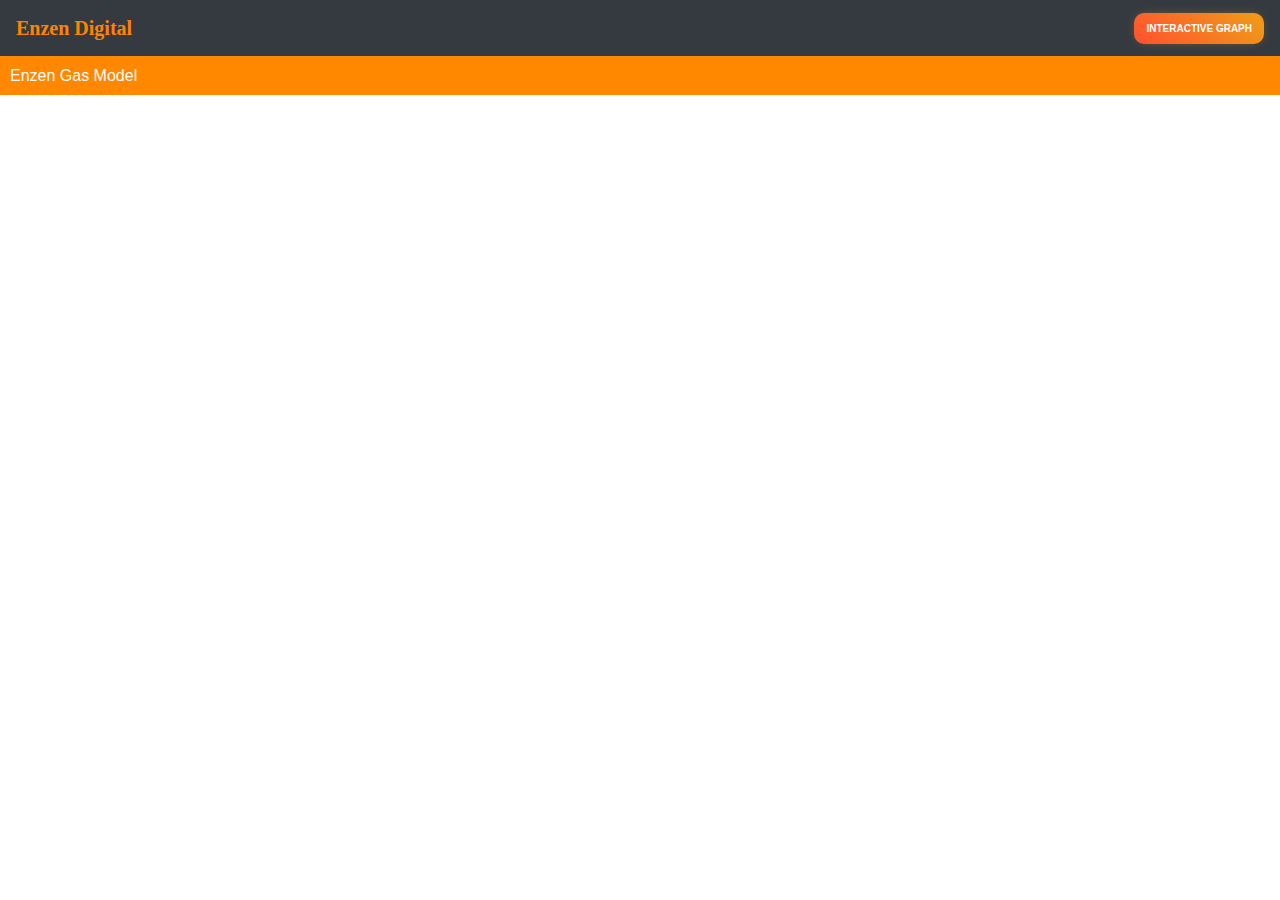
<file: public/neovis.html>
<!DOCTYPE html>
<html lang="en">

<head>
  <title>Enzen</title>


  <!-- Bootstrap Required meta tags -->
  <meta charset="utf-8">
  <meta name="viewport" content="width=device-width, initial-scale=1, shrink-to-fit=no">

<!-- Add Popoto default CSS styles -->
<link rel="stylesheet" href="popoto.min.css">
<link rel="stylesheet" href="shared.css">

  <!-- Bootstrap CSS -->
  <link rel="stylesheet" href="https://cdn.jsdelivr.net/npm/bootstrap@4.0.0/dist/css/bootstrap.min.css"
    integrity="sha384-Gn5384xqQ1aoWXA+058RXPxPg6fy4IWvTNh0E263XmFcJlSAwiGgFAW/dAiS6JXm" crossorigin="anonymous">
  <script src="https://cdn.neo4jlabs.com/neovis.js/v1.5.0/neovis.js"></script>
      <!-- Core theme CSS (includes Bootstrap)-->
      

</head>


<body onload="draw()">

 

  <nav class="navbar navbar-light bg-dark">
    <a id="name" class="navbar-brand" href="#">
      Enzen Digital
    </a>
    <ul class="nav nav-pills">
      <li class="nav-item">
        <button class="button-87" role="button" id="myBtn">Interactive Graph</button>
      </li>
      </ul>
  </nav>

  <div class="notice-bar">
    Enzen Gas Model  
</div>

    
    <div id="viz">
    </div>


    <script>
      function draw() {
        var config = {
          container_id: "viz",
          server_url: "bolt://35.189.34.111",
          server_user: "neo4j",
          server_password: "enzen",
          labels: {
          },
          relationships: {
          },
          arrows:true,
          initial_cypher: "Match (n)-[r]->(m) Return n,r,m",
          physics: {
       enabled: false}
          
        }
        
        var viz = new NeoVis.default(config);
        viz.render();
      }



      
      </script>


  <!-- Bootstrap Optional JavaScript -->
  <!-- jQuery, Popper.js, Bootstrap JS -->
  <script src="https://code.jquery.com/jquery-3.2.1.slim.min.js"
    integrity="sha384-KJ3o2DKtIkvYIK3UENzmM7KCkRr/rE9/Qpg6aAZGJwFDMVNA/GpGFF93hXpG5KkN"
    crossorigin="anonymous"></script>
  <script src="https://cdn.jsdelivr.net/npm/popper.js@1.12.9/dist/umd/popper.min.js"
    integrity="sha384-ApNbgh9B+Y1QKtv3Rn7W3mgPxhU9K/ScQsAP7hUibX39j7fakFPskvXusvfa0b4Q"
    crossorigin="anonymous"></script>
  <script src="https://cdn.jsdelivr.net/npm/bootstrap@4.0.0/dist/js/bootstrap.min.js"
    integrity="sha384-JZR6Spejh4U02d8jOt6vLEHfe/JQGiRRSQQxSfFWpi1MquVdAyjUar5+76PVCmYl"
    crossorigin="anonymous"></script>
</body>

</html>
</file>
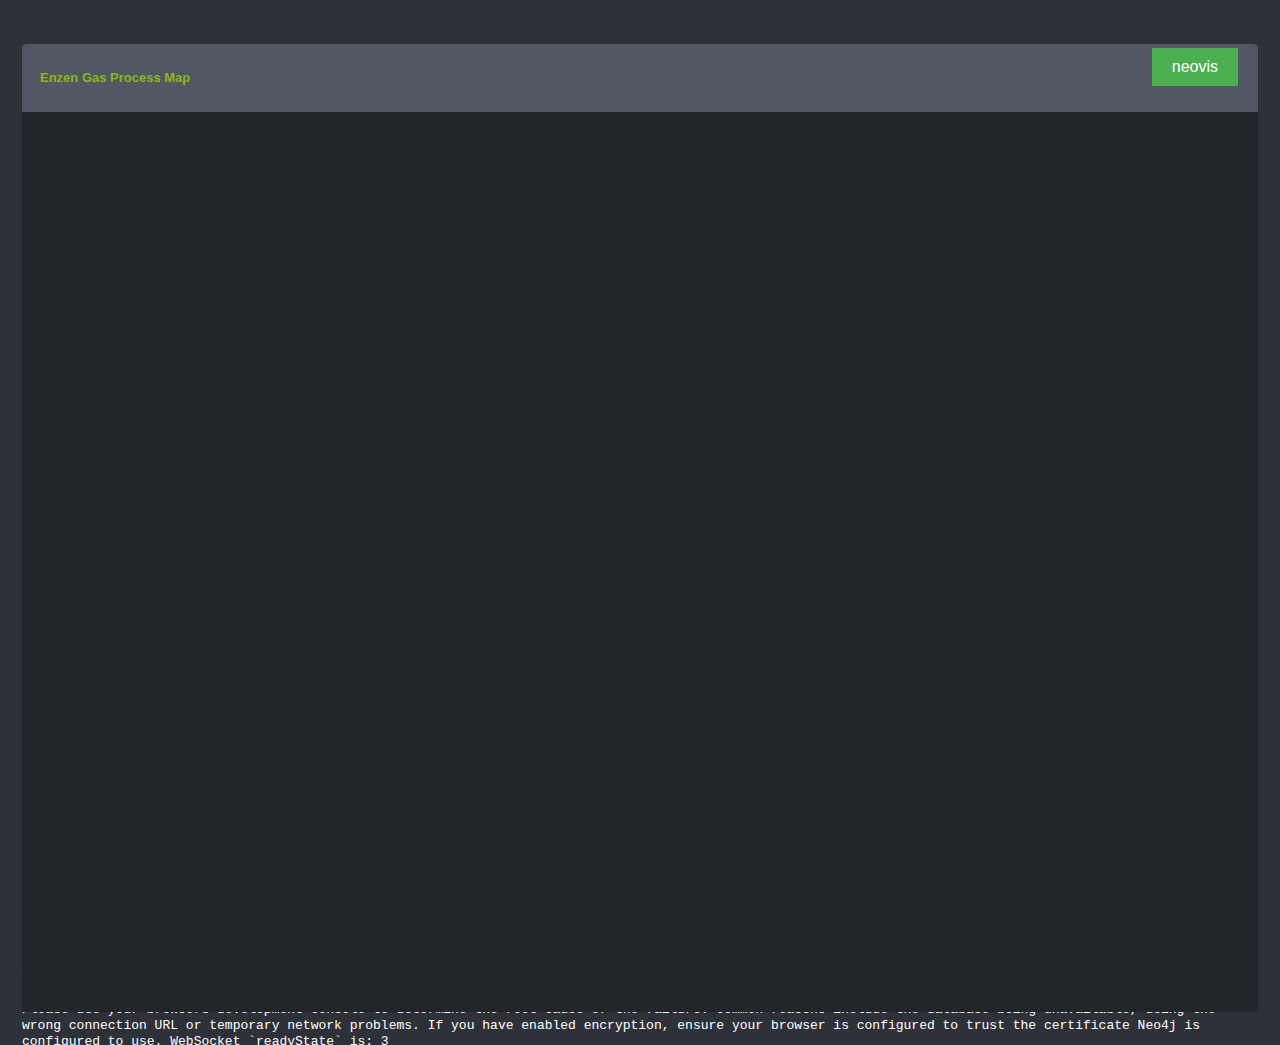
<file: public/popoto.html>
<!DOCTYPE html>
<html lang="en">

<head>
    <meta http-equiv="Content-Type" content="text/html" charset="UTF-8">
    <title>Enzen Digital</title>

    <!-- Add Popoto default CSS styles -->
    <link rel="stylesheet" href="popoto.min.css">
    <link rel="stylesheet" href="shared.css">
    <style>
        .button {
            background-color: #4CAF50;
            border: none;
            color: white;
            padding: 10px 20px;
            text-align: center;
            text-decoration: none;
            font-size: 16px;
            margin: 4px 2px;
            cursor: pointer;
            float: right;
        }
    </style>
</head>

<body class="ppt-body">

    <section class="ppt-section-main" style="height: 900px">
        <div class="ppt-section-header">
            <span class="ppt-header-span">
                Enzen Gas Process Map
                <button id="myBtn" class="button">neovis</button>
            </span>
        </div>

        <!-- By default the graph is generated on the HTML element with ID "popoto-graph"
        If needed this id can be modified with property "popoto.graph.containerId" -->

        <div id="popoto-graph" class="ppt-div-graph">
            <!-- Graph is generated here -->
        </div>

    </section>

    <!-- Required scripts -->
    <script src="shared.js" charset="utf-8"></script>
    <script src="d3.min.js" charset="utf-8"></script>
    <script src="neo4j-lite-web.min.js" charset="utf-8"></script>
    <script src="popoto.min.js" charset="utf-8"></script>
    <script>
        document.getElementById("myBtn").addEventListener("click", myFunction);
        function myFunction() {
            window.location.href = "neovis.html";
        }
    </script>
    <script>

        var driver = neo4j.driver(
            "bolt://35.189.34.111",
            neo4j.auth.basic("neo4j", "enzen"),
        );

        popoto.runner.DRIVER = driver

        // Define the list of label provider to customize the graph behavior:
        // Only two labels are used in Neo4j movie graph example: "Movie" and "Person"
        // popoto.provider.node.Provider = {
        //     "Movie": {
        //         "returnAttributes": ["title", "released", "tagline"],
        //         "constraintAttribute": "title"
        //     },
        //     "Person": {
        //         "returnAttributes": ["name", "born"],
        //         "constraintAttribute": "name"
        //     }
        // };

        driver.verifyConnectivity().then(function () {
            // Start the generation using parameter as root label of the query.
            popoto.start("Notify customer to improve customer experience");
        }).catch(function (error) {
            document.getElementById("modal").style.display = "block";
            document.getElementById("error-content").innerText = error;
            console.error(error)
        })

    </script>
</body>

</html>
</file>
<file: public/shared.css>
#popoto-graph:fullscreen {
    width: 100%;
    height: 100%;
}

#popoto-graph:-webkit-full-screen {
    width: 100%;
    height: 100%;
}

#popoto-graph:-moz-full-screen {
    width: 100%;
    height: 100%;
}

#popoto-graph:-ms-fullscreen {
    width: 100%;
    height: 100%;
}

/* #modal {
    display: none;
    position: fixed;
    z-index: 1000;
    padding-top: 100px;
    left: 0;
    top: 0;
    width: 100%;
    height: 100%;
    overflow: auto;
    background-color: rgb(0, 0, 0);
    background-color: rgba(0, 0, 0, 0.4);
}

#modal-content {
    background-color: #fefefe;
    color: #2e3138;
    margin: 15% auto;
    padding: 20px;
    border: 1px solid #888;
    width: 80%;
} */

.drawer {
    position: absolute;
    top: 0;
    right: 0;
    left: 0;
    width: 200px;
    bottom: 0;
    color: #bcc0c9;
    background-color: #30333a;
    text-shadow: rgba(0, 0, 0, .4) 0 1px 0;
    overflow-y: auto;
    overflow-x: auto;
    height: 100%;
    padding: 0 0 0 0;
}

.drawer h5 {
    padding: 0 0 0 10px;
    line-height: 39px;
    font-size: 13px;
    color: #fff;
    font-weight: 700;
    margin-bottom: 12px;
     margin-top: 15px; /* previously 0px */
    border-bottom: 1px solid #424650;
}

.main {
    position: absolute;
    overflow: auto;
    top: 0;
    bottom: 0;
    left: 200px;
    right: 0;
    /* z-index: 10; */
    background-color: #fff;
}

body {
    font: 13px 'Helvetica Neue', Helvetica, Arial, sans-serif;
    background-color: #fff;
    color: #fff;
    position: absolute;
    top: 0;
    left: 0;
    right: 0;
    bottom: 0;
    overflow: auto;
}

.code-bar {
    background: #30333a;
    color: #fff;
    line-height: 39px;
    padding-left: 10px;
    position: relative;
    border-bottom: 1px solid #e6e9ef;
}

.code-bar2 {
    background: #fff;
    color: #30333a;
    line-height: 39px;
    padding-left: 10px;
    position: relative;
    border-bottom: 1px solid #e6e9ef;
}

.notice-bar {
    color: #fff;
    background-color: #ff8800;
    height: 39px;
    line-height: 39px;
    padding-left: 10px;
    position: relative;
    /* border-bottom: 1px solid #e6e9ef; */
}

.frame {
    height: 700px;
    background-color: #fff;
    position: relative;
    top: 0;
    opacity: 1;
    max-height: 10000px;
    border-bottom: 1px solid #e6e9ef;
    overflow: auto;
}

.frame:-webkit-full-screen {
    width: 100%;
    height: 100%;
}

/* neoviz */
#viz {
    height: 800px;
    margin: 0% 50px;
  }

  /* .nav {
    box-shadow: 0 2px 4px 0 rgba(0,0,0,.2);
  } */

  #name{
    color: #FF8300;
    font-weight: bold;
    font-family: Georgia, serif;
  }
  .p1{
    margin: 10px 100px;
    font-family: Georgia, serif;
    font-weight: 700;
  }

  /* CSS */
  .button-87 {
    font-size: 10px;
    float: right;
    padding: 8px 12px;
    text-align: center;
    text-transform: uppercase;
    transition: 0.5s;
    background-size: 200% auto;
    color: white;
    border-radius: 10px;
    display: block;
    border: 0px;
    font-weight: 700;
    box-shadow: 0px 0px 14px -7px #f09819;
    background-image: linear-gradient(45deg, #FF512F 0%, #F09819  51%, #FF512F  100%);
    cursor: pointer;
    user-select: none;
    -webkit-user-select: none;
    touch-action: manipulation;
  }

  .button-87:hover {
    background-position: right center;
    /* change the direction of the change here */
    color: #fff;
    text-decoration: none;
  }

  .button-87:active {
    transform: scale(0.95);
  }
</file>
<file: public/popoto.min.css>
@font-face {
  font-family: "popoto";
  src: url("font/popoto/popoto.eot?mrx3j7");
  src: url("font/popoto/popoto.eot?mrx3j7#iefix") format("embedded-opentype"),
    url("font/popoto/popoto.ttf?mrx3j7") format("truetype"),
    url("font/popoto/popoto.woff?mrx3j7") format("woff"),
    url("font/popoto/popoto.svg?mrx3j7#popoto") format("svg");
  font-weight: normal;
  font-style: normal;
}
[class^="ppt-icon"],
[class*=" ppt-icon"] {
  font-family: "popoto", sans-serif !important;
  speak: none;
  font-style: normal;
  font-weight: normal;
  font-variant: normal;
  text-transform: none;
  line-height: 1;
  -webkit-font-smoothing: antialiased;
  -moz-osx-font-smoothing: grayscale;
}
.ppt-icon-voronoi:before {
  content: "\e901";
}
.ppt-icon-text:before {
  content: "\e906";
}
.ppt-icon-earth:before {
  content: "\e900";
}
.ppt-icon-book:before {
  content: "\e91f";
}
.ppt-icon-books:before {
  content: "\e920";
}
.ppt-icon-file-text:before {
  content: "\e922";
}
.ppt-icon-profile:before {
  content: "\e923";
}
.ppt-icon-file-empty:before {
  content: "\e924";
}
.ppt-icon-files-empty:before {
  content: "\e925";
}
.ppt-icon-file-text2:before {
  content: "\e926";
}
.ppt-icon-paste:before {
  content: "\e92d";
}
.ppt-icon-spinner:before {
  content: "\e97a";
}
.ppt-icon-spinner4:before {
  content: "\e97d";
}
.ppt-icon-spinner5:before {
  content: "\e97e";
}
.ppt-icon-cog:before {
  content: "\e994";
}
.ppt-icon-pie-chart:before {
  content: "\e99a";
}
.ppt-icon-stats-bars2:before {
  content: "\e99d";
}
.ppt-icon-menu3:before {
  content: "\e9bf";
}
.ppt-icon-menu4:before {
  content: "\e9c0";
}
.ppt-icon-eye:before {
  content: "\e9ce";
}
.ppt-icon-eye-blocked:before {
  content: "\e9d1";
}
.ppt-icon-star-empty:before {
  content: "\e9d7";
}
.ppt-icon-star-half:before {
  content: "\e9d8";
}
.ppt-icon-star-full:before {
  content: "\e9d9";
}
.ppt-icon-move-up:before {
  content: "\ea46";
}
.ppt-icon-move-down:before {
  content: "\ea47";
}
.ppt-icon-sort-alpha-asc:before {
  content: "\ea48";
}
.ppt-icon-sort-alpha-desc:before {
  content: "\ea49";
}
.ppt-icon-sort-numeric-asc:before {
  content: "\ea4a";
}
.ppt-icon-sort-numberic-desc:before {
  content: "\ea4b";
}
.ppt-icon-sort-amount-asc:before {
  content: "\ea4c";
}
.ppt-icon-sort-amount-desc:before {
  content: "\ea4d";
}
.ppt-icon-scissors:before {
  content: "\ea5a";
}
.ppt-icon-video-camera:before {
  content: "\e914";
}
.ppt-icon-camera:before {
  content: "\e90f";
}
.ppt-icon-play:before {
  content: "\e912";
}
.ppt-icon-images:before {
  content: "\e90e";
}
.ppt-icon-image:before {
  content: "\e90d";
}
.ppt-icon-home3:before {
  content: "\e902";
}
.ppt-icon-newspaper:before {
  content: "\e904";
}
.ppt-icon-office:before {
  content: "\e903";
}
.ppt-icon-chart-donut:before {
  content: "\e905";
}
.ppt-icon-logo:before {
  content: "\ee89";
}
.ppt-icon-logo-1:before {
  content: "\ee8a";
}
.ppt-icon-logo-2:before {
  content: "\ee8b";
}
.ppt-icon-logo-3:before {
  content: "\ee8c";
}
.ppt-icon-user:before {
  content: "\f007";
}
.ppt-icon-film:before {
  content: "\f008";
}
.ppt-icon-search-plus:before {
  content: "\f00e";
}
.ppt-icon-search-minus:before {
  content: "\f010";
}
.ppt-icon-power-off:before {
  content: "\f011";
}
.ppt-icon-cog2:before {
  content: "\f013";
}
.ppt-icon-repeat:before {
  content: "\f01e";
}
.ppt-icon-refresh:before {
  content: "\f021";
}
.ppt-icon-tag:before {
  content: "\f02b";
}
.ppt-icon-tags:before {
  content: "\f02c";
}
.ppt-icon-image2:before {
  content: "\f03e";
}
.ppt-icon-map-marker:before {
  content: "\f041";
}
.ppt-icon-arrows:before {
  content: "\f047";
}
.ppt-icon-plus-circle:before {
  content: "\f055";
}
.ppt-icon-minus-circle:before {
  content: "\f056";
}
.ppt-icon-times-circle:before {
  content: "\f057";
}
.ppt-icon-check-circle:before {
  content: "\f058";
}
.ppt-icon-question-circle:before {
  content: "\f059";
}
.ppt-icon-info-circle:before {
  content: "\f05a";
}
.ppt-icon-crosshairs:before {
  content: "\f05b";
}
.ppt-icon-times-circle-o:before {
  content: "\f05c";
}
.ppt-icon-check-circle-o:before {
  content: "\f05d";
}
.ppt-icon-ban:before {
  content: "\f05e";
}
.ppt-icon-expand:before {
  content: "\f065";
}
.ppt-icon-compress:before {
  content: "\f066";
}
.ppt-icon-exclamation-circle:before {
  content: "\f06a";
}
.ppt-icon-eye2:before {
  content: "\f06e";
}
.ppt-icon-eye-slash:before {
  content: "\f070";
}
.ppt-icon-exclamation-triangle:before {
  content: "\f071";
}
.ppt-icon-calendar:before {
  content: "\f073";
}
.ppt-icon-folder:before {
  content: "\f07b";
}
.ppt-icon-folder-open:before {
  content: "\f07c";
}
.ppt-icon-key:before {
  content: "\f084";
}
.ppt-icon-cogs:before {
  content: "\f085";
}
.ppt-icon-thumbs-o-up:before {
  content: "\f087";
}
.ppt-icon-thumbs-o-down:before {
  content: "\f088";
}
.ppt-icon-sign-out:before {
  content: "\f08b";
}
.ppt-icon-thumb-tack:before {
  content: "\f08d";
}
.ppt-icon-sign-in:before {
  content: "\f090";
}
.ppt-icon-upload:before {
  content: "\f093";
}
.ppt-icon-arrow-circle-left:before {
  content: "\f0a8";
}
.ppt-icon-arrow-circle-right:before {
  content: "\f0a9";
}
.ppt-icon-arrow-circle-up:before {
  content: "\f0aa";
}
.ppt-icon-arrow-circle-down:before {
  content: "\f0ab";
}
.ppt-icon-globe:before {
  content: "\f0ac";
}
.ppt-icon-wrench:before {
  content: "\f0ad";
}
.ppt-icon-filter:before {
  content: "\f0b0";
}
.ppt-icon-group:before {
  content: "\f0c0";
}
.ppt-icon-flask:before {
  content: "\f0c3";
}
.ppt-icon-rotate-left:before {
  content: "\f0e2";
}
.ppt-icon-calendar-o:before {
  content: "\f133";
}
.ppt-icon-chevron-circle-left:before {
  content: "\f137";
}
.ppt-icon-chevron-circle-right:before {
  content: "\f138";
}
.ppt-icon-chevron-circle-up:before {
  content: "\f139";
}
.ppt-icon-chevron-circle-down:before {
  content: "\f13a";
}
.ppt-icon-ellipsis-h:before {
  content: "\f141";
}
.ppt-icon-ellipsis-v:before {
  content: "\f142";
}
.ppt-icon-thumbs-up:before {
  content: "\f164";
}
.ppt-icon-thumbs-down:before {
  content: "\f165";
}
.ppt-icon-arrow-circle-o-right:before {
  content: "\f18e";
}
.ppt-icon-arrow-circle-o-left:before {
  content: "\f190";
}
.ppt-icon-share-alt:before {
  content: "\f1e0";
}
.ppt-icon-plug:before {
  content: "\f1e6";
}
.ppt-icon-user-plus:before {
  content: "\f234";
}
.ppt-icon-user-times:before {
  content: "\f235";
}
.ppt-icon-calendar-plus-o:before {
  content: "\f271";
}
.ppt-icon-calendar-minus-o:before {
  content: "\f272";
}
.ppt-icon-calendar-times-o:before {
  content: "\f273";
}
.ppt-icon-calendar-check-o:before {
  content: "\f274";
}
.ppt-icon-user-circle:before {
  content: "\f2bd";
}
.ppt-icon-user-circle-o:before {
  content: "\f2be";
}
.ppt-body {
  background-color: #2e3138;
  margin: 22px;
  font-family: sans-serif;
  color: #fff;
}
.ppt-body a:link {
  color: #8bb71a;
}
.ppt-body a:visited {
  color: #6e981a;
}
.ppt-body a:hover {
  color: #abd71a;
}
.ppt-body a:active {
  color: #abd71a;
}
.ppt-container-graph {
  background-color: #22252a;
  height: 750px;
  padding: 0;
  border-bottom-right-radius: 5px 5px;
  border-bottom-left-radius: 5px 5px;
  overflow: hidden;
}
.ppt-taxo-nav {
  overflow: auto;
  padding: 18px 18px 18px 18px;
  background-color: #444951;
  height: 100%;
  float: left;
  white-space: nowrap;
}
.ppt-taxo-nav.disabled {
  display: none;
}
.ppt-taxo-ul {
  list-style-type: none;
  display: block;
  vertical-align: top;
  padding: 0;
  margin: 0;
}
.ppt-taxo-sub-ul {
  list-style-type: none;
  display: block;
  vertical-align: top;
  padding: 0 0 0 1em;
  margin: 0;
}
.ppt-taxo__span-icon:before {
  content: "\f02b";
  color: #8bb71a;
}
.ppt-div-graph {
  position: relative;
  background-color: #22252a;
  height: 100%;
  padding: 0;
  border-bottom-right-radius: 5px 5px;
  overflow: hidden;
}
#popoto-graph:fullscreen {
  width: 100%;
  height: 100%;
}
#popoto-graph:-webkit-full-screen {
  width: 100%;
  height: 100%;
}
#popoto-graph:-moz-full-screen {
  width: 100%;
  height: 100%;
}
#popoto-graph:-ms-fullscreen {
  width: 100%;
  height: 100%;
}
.ppt-header {
  padding-left: 16px;
  padding-right: 16px;
  border-radius: 5px 5px;
  height: 70px;
  min-width: 560px;
  line-height: 70px;
  font-weight: bold;
  font-size: 22px;
  background: #00ff00;
  background-position-x: 20px;
  background-position-y: 50%;
}
.ppt-section-header {
  min-width: 560px;
  padding-left: 18px;
  padding-right: 18px;
  background-color: #525863;
  height: 68px;
  line-height: 67px;
  margin-top: 22px;
  border-top-right-radius: 5px 5px;
  border-top-left-radius: 5px 5px;
  font-weight: bold;
}
.ppt-section-tips {
  min-width: 560px;
  padding-left: 18px;
  padding-right: 18px;
  background-color: #525863;
  margin-top: 22px;
  border-top-left-radius: 5px;
  border-top-right-radius: 5px;
  font-size: 14px;
  line-height: 35px;
}
.ppt-section-tips a {
  color: #8bb71a;
}
.ppt-section-tips p {
  margin-bottom: 0;
  margin-top: 0;
}
.ppt-toolbar {
  padding: 12px;
  position: absolute;
  right: 0;
}
.ppt-header-span {
  color: #8bb71a;
}
.ppt-container-query {
  text-align: center;
  margin-top: 22px;
  min-width: 560px;
  background-color: #22252a;
  border-radius: 5px 5px;
  padding: 18px;
}
.ppt-container-cypher {
  text-align: center;
  margin-top: 22px;
  min-width: 560px;
  background-color: #22252a;
  border-radius: 5px 5px;
  padding: 18px;
}
.ppt-container-results {
  width: 100%;
  min-width: 300px;
  background-color: #22252a;
  padding: 0;
  border-bottom-right-radius: 5px 5px;
  border-bottom-left-radius: 5px 5px;
  overflow: auto;
}
.ppt-footer {
  padding-left: 16px;
  padding-right: 16px;
  background-color: #525863;
  border-radius: 5px 5px;
  height: 70px;
  min-width: 560px;
  line-height: 70px;
  font-weight: bold;
  font-size: 22px;
}
.ppt-menu {
  vertical-align: middle;
  cursor: pointer;
  margin-left: 12px;
  font-size: 2em;
  color: #7b7e84;
}
.ppt-menu.taxonomy:before {
  content: "\f02c";
}
.ppt-menu.reset:before {
  content: "\f0e2";
}
.ppt-menu.relation:before {
  content: "\e905";
}
.ppt-menu.fit-text:before {
  content: "\e906";
}
.ppt-menu.voronoi:before {
  content: "\e901";
}
.ppt-menu.fullscreen:before {
  content: "\f065";
}
.ppt-menu.center:before {
  content: "\f05b";
}
.ppt-menu.save:before {
  content: "\f093";
}
.ppt-menu.taxonomy:hover {
  color: #f0b017;
}
.ppt-menu.reset:hover {
  color: #f0b017;
}
.ppt-menu.relation:hover {
  color: #f0b017;
}
.ppt-menu.fit-text:hover {
  color: #f0b017;
}
.ppt-menu.voronoi:hover {
  color: #f0b017;
}
.ppt-menu.fullscreen:hover {
  color: #f0b017;
}
.ppt-menu.center:hover {
  color: #f0b017;
}
.ppt-menu.save:hover {
  color: #f0b017;
}
.ppt-count {
  cursor: pointer;
  color: #2aa1d3;
}
.ppt-label {
  cursor: pointer;
}
.ppt-label:hover {
  color: #f0b017;
}
.ppt-result {
  background-color: #444951;
  padding: 9px 18px;
  /* margin: 1px 0 0; */
  color: white;
}
.ppt-result:hover {
  background-color: #525863;
}
.ppt-result-table th,
td {
  text-align: left;
}
.ppt-span {
  color: #fff;
}
.ppt-span-link {
  color: #fff;
}
.ppt-span-root {
  color: #2aa1d3;
  cursor: pointer;
}
.ppt-span-root-value {
  color: #8f5bcc;
  cursor: pointer;
}
.ppt-span-choose {
  color: #8bb71a;
  cursor: pointer;
}
.ppt-span-group {
  color: #8e8e8e;
  cursor: pointer;
}
.ppt-span-value {
  color: #f0b017;
  cursor: pointer;
}
.ppt-span-link.hover {
  color: #ee4e10;
}
.ppt-span-root.hover {
  color: #ee4e10;
}
.ppt-span-root-value.hover {
  color: #ee4e10;
}
.ppt-span-choose.hover {
  color: #ee4e10;
}
.ppt-span-group.hover {
  color: #ee4e10;
}
.ppt-span-value.hover {
  color: #ee4e10;
}
.ppt-svg-graph {
  cursor: move;
  min-height: 100px;
  width: 100%;
  height: 100%;
  pointer-events: all;
}
.ppt-link__text--relation {
  cursor: pointer;
}
.ppt-link__text--hover--relation {
  cursor: pointer;
  fill: #ee4e10;
}
.ppt-link__text--relation--disabled {
  cursor: pointer;
  fill: #525863;
}
.ppt-link__text--hover--relation--disabled {
  cursor: pointer;
  fill: #ee4e10;
}
.ppt-link__text--hover--value {
  fill: #f0b017;
}
.ppt-link__path--relation {
  cursor: pointer;
}
.ppt-link__path--hover--relation {
  cursor: pointer;
  stroke: #ee4e10;
  stroke-width: 2px;
  marker-mid: url("#cross");
}
.ppt-link__path--relation--disabled {
  cursor: pointer;
  stroke-dasharray: 9, 5;
  stroke-width: 2px;
  stroke: #c9cacb;
  opacity: 0.5;
}
.ppt-link__path--hover--relation--disabled {
  cursor: pointer;
  stroke: #ee4e10;
  stroke-width: 2px;
  marker-mid: url("#cross");
}
.ppt-link__path--value {
  fill: #f0b017;
}
.ppt-link__path--hover--value {
  stroke: #f0b017;
}
.ppt-marker-cross {
  fill: transparent;
  stroke: #ee4e10;
  stroke-dasharray: none;
  stroke-width: 2;
  stroke-linecap: round;
}
.ppt-marker-arrow {
  fill: #ee4e10;
}
.ppt-marker-reverse-arrow {
  fill: #ee4e10;
}
.ppt-node__text--root {
  fill: #fff;
}
.ppt-node__text--choose {
  fill: #fff;
}
.ppt-node__text--group {
  fill: #fff;
}
.ppt-node__text--value {
  fill: #fff;
}
.ppt-node__text--root--disabled {
  fill: #fff;
}
.ppt-node__text--root--value-selected {
  fill: #fff;
}
.ppt-node__text--root--value-selected--disabled {
  fill: #fff;
}
.ppt-node__text--choose--disabled {
  fill: #fff;
}
.ppt-node__text--choose--value-selected {
  fill: #fff;
}
.ppt-node__text--choose--value-selected--disabled {
  fill: #fff;
}
.ppt-node__back-text--root {
  fill-opacity: 0.8;
}
.ppt-node__back-text--choose {
  fill-opacity: 0.8;
}
.ppt-node__back-text--value {
  fill-opacity: 0.8;
}
.ppt-node__back-text--group {
  fill-opacity: 0.8;
}
.ppt-node__back-text--choose--value-selected {
  fill-opacity: 0.8;
}
.ppt-node__back-text--root--value-selected {
  fill-opacity: 0.8;
}
.ppt-node__back-text--root--disabled {
  fill: none;
}
.ppt-node__back-text--choose--disabled {
  fill: none;
}
.ppt-node__back-text--value--disabled {
  fill: none;
}
.ppt-node__back-text--choose--value-selected--disabled {
  fill: none;
}
.ppt-node__circle--root {
  stroke: none;
}
.ppt-node__circle--choose {
  stroke: none;
}
.ppt-node__circle--value {
  stroke: none;
}
.ppt-node__circle--choose--disabled {
  fill: #2e3138;
  stroke: none;
  opacity: 0.5;
}
.ppt-node__circle--root--disabled {
  fill: #2e3138;
  stroke: none;
  opacity: 0.5;
}
.ppt-node__image-background-circle--root {
  fill: transparent;
}
.ppt-node__image-background-circle--choose {
  fill: transparent;
}
.ppt-node__image-background-circle--value {
  fill: transparent;
}
.ppt-node__image-background-circle--root--value-selected {
  fill: transparent;
}
.ppt-node__image-background-circle--choose--value-selected {
  fill: transparent;
}
.ppt-node__image--root--disabled {
  filter: url(#grayscale);
  opacity: 0.5;
}
.ppt-node__image--choose--disabled {
  filter: url(#grayscale);
  opacity: 0.5;
}
.ppt-node__image--choose--value-selected--disabled {
  filter: url(#grayscale);
  opacity: 0.5;
}
.ppt-node__symbol--root {
  stroke: none;
}
.ppt-node__symbol--choose {
  stroke: none;
}
.ppt-node__symbol--group {
  stroke: none;
}
.ppt-node__symbol--value {
  stroke: none;
}
.ppt-node__symbol--root--disabled {
  fill: #adaeaf;
}
.ppt-node__symbol--choose--disabled {
  fill: #adaeaf;
}
.ppt-node__symbol--choose--value-selected--disabled {
  fill: #adaeaf;
}
.ppt-node__symbol-background-circle--value {
  fill: transparent;
  stroke: none;
}
.ppt-node-ellipse {
  stroke: #22252a;
  stroke-width: 2px;
}
.ppt-segment {
  stroke: #22252a;
  stroke-width: 2px;
}
.ppt-segment.disabled {
  fill: #adaeaf;
  stroke: #a5a5a6;
}
.ppt-text-arc {
  display: none;
}
.ppt-text-arc.hover {
  display: block;
}
.ppt-text-arc.disabled {
  fill: none;
}
.ppt-text-arc.disabled.hover {
  fill: #525863;
}
.ppt-node-ellipse.root.disabled {
  fill: #2e3138;
  stroke: #525863;
}
.ppt-node-ellipse.choose.disabled {
  fill: #2e3138;
  stroke: #525863;
}
.ppt-node-ellipse.disabled {
  fill: #2e3138;
  stroke: #525863;
}
.ppt-svg-node-background {
  fill: transparent;
}
.ppt-svg-node-symbol-background {
  fill: transparent;
}
.ppt-g-node-background {
  cursor: pointer;
}
.ppt-g-node-background.hide {
  display: none;
}
.ppt-node-background-circle {
  fill-opacity: 0;
}
.ppt-node-background-circle.root {
  fill: #233e7e;
}
.ppt-node-background-circle.choose {
  fill: #628b1a;
}
.ppt-node-background-circle.value {
  fill: #c28a17;
}
.ppt-node-background-circle.selected-value {
  fill: #c28a17;
}
.ppt-node-background-circle.selected-root-value {
  fill: #765ab4;
}
.ppt-node-background-circle.group {
  fill: #3f4450;
}
.ppt-node-background-circle.disabled {
  fill: #3f4450;
}
.ppt-g-node-middleground {
  cursor: pointer;
}
.ppt-g-node-foreground {
  cursor: pointer;
}
.ppt-count-box.value {
  fill: #8bb71a;
  fill-opacity: 0.8;
  stroke: #fff;
  stroke-width: 2px;
}
.ppt-count-box.root {
  fill: #ee4e10;
  fill-opacity: 0.8;
  stroke: #fff;
  stroke-width: 2px;
}
.ppt-count-box.root.disabled {
  fill: #adaeaf;
  fill-opacity: 0.8;
  stroke: #8b8b8c;
}
.ppt-count-box.value.disabled {
  fill: #adaeaf;
  fill-opacity: 0.8;
  stroke: #8b8b8c;
}
.ppt-count-text {
  fill: white;
}
.ppt-count-text.disabled {
  fill: #525863;
}
.ppt-rel-plus-icon.disabled {
  display: none;
}
.ppt-rel-plus-background {
  fill: #f0b017;
  fill-opacity: 0;
}
.ppt-rel-plus-path {
  fill: red;
}
.ppt-rel-minus-icon.disabled {
  display: none;
}
.ppt-rel-minus-path {
  fill: red;
}
.ppt-rel-minus-background {
  fill: #f0b017;
  fill-opacity: 0;
}
.ppt-node-foreground-g-arrows {
  display: none;
}
.ppt-node-foreground-g-arrows.active {
  display: block;
}
.ppt-arrow {
  fill: #fff;
}
.ppt-larrow {
  stroke: #fff;
  stroke-width: 4px;
  fill: #525863;
}
.ppt-rarrow {
  stroke: #fff;
  stroke-width: 4px;
  fill: #525863;
}
.ppt-larrow.enabled {
  fill: #2aa1d3;
}
.ppt-rarrow.enabled {
  fill: #2aa1d3;
}
.ppt-node-text-root {
  fill: #fff;
}
.ppt-node-text-root.disabled {
  fill: #525863;
}
.ppt-node-text-choose {
  fill: #fff;
}
.ppt-node-text-choose.disabled {
  fill: #525863;
}
.ppt-node-text-value {
  fill: #fff;
}
.ppt-node-text-group {
  fill: #fff;
}
.ppt-g-node-ban {
  fill: #ee4e10;
  stroke: #fff;
  display: none;
}
.ppt-g-node-ban.active {
  display: block;
}
.ppt-svg-black {
  fill: #2e3138;
}
.ppt-svg-blue {
  fill: #2aa1d3;
}
.ppt-svg-green {
  fill: #8bb71a;
}
.ppt-svg-yellow {
  fill: #f0b017;
}
.ppt-svg-red {
  fill: #ee4e10;
}
.ppt-svg-purple {
  fill: #8f5bcc;
}
</file>
